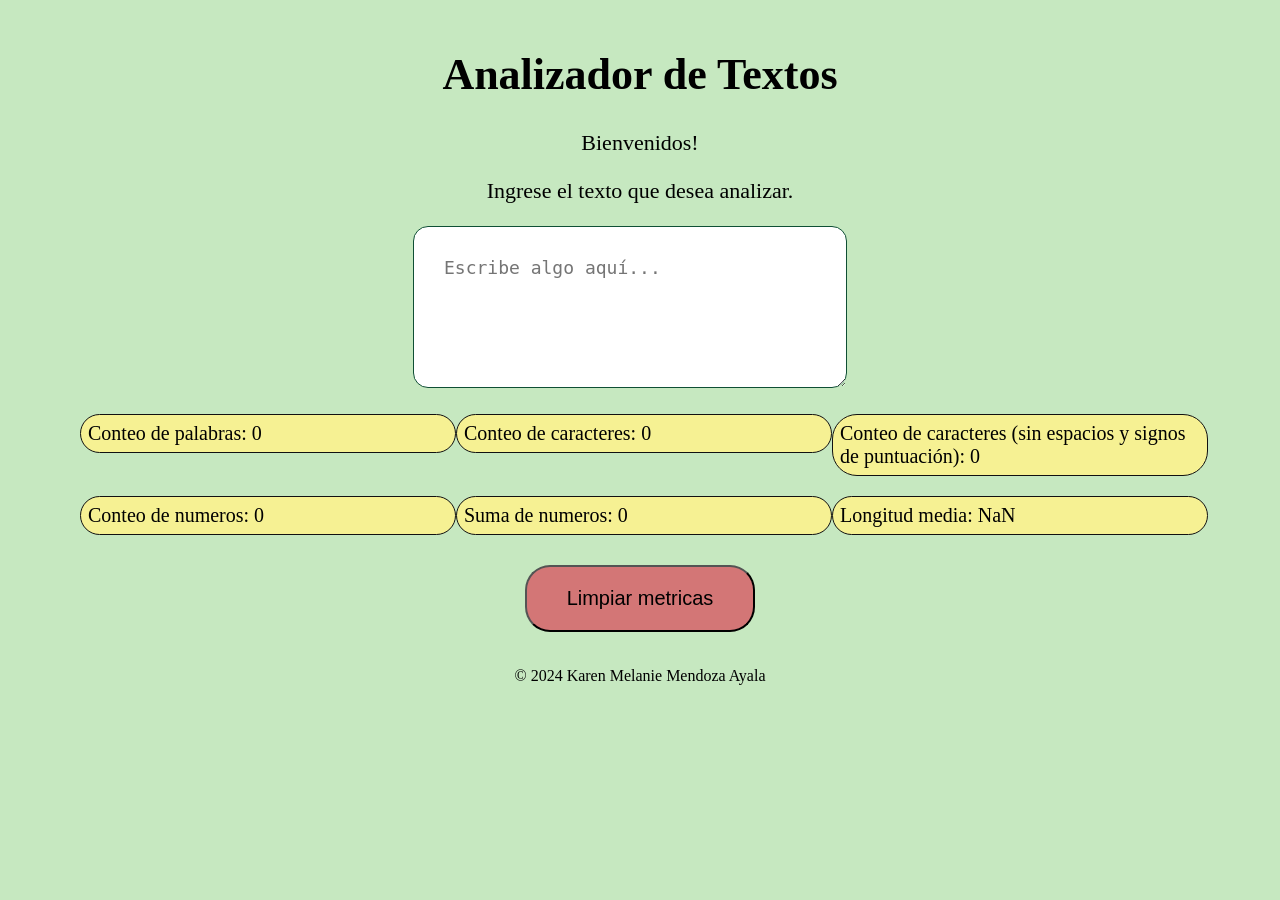
<file: index.html>
<!DOCTYPE html>
<html lang="en">
<head>
  <meta charset="UTF-8">
  <meta name="viewport" content="width=device-width, initial-scale=1.0">
  <title>Analizador de texto</title>
  <link rel="stylesheet" href="style.css" />
  
</head>

<body>

  <header>
    <h1>Analizador de Textos </h1>
    <p> Bienvenidos! </p>
    <p> Ingrese el texto que desea analizar.</p>
            
  </header>

  <textarea name ="user-input" rows="10" cols="30" placeholder="Escribe algo aquí..."> </textarea>

  <ul>

    <li class="item" data-testid="word-count">Conteo de palabras: 0 </li>
    <li class="item" data-testid="character-count">Conteo de caracteres: 0 </li>
    <li class="item" data-testid="character-no-spaces-count">Conteo de caracteres (sin espacios y signos de puntuación): 0</li>
    <li class="item" data-testid="number-count">Conteo de números: 0 </li>
    <li class="item" data-testid="number-sum">Suma de números: 0 </li>
    <li class="item" data-testid="word-length-average">Longitud media: 0 </li>

  </ul>

  <div>
    <button id ="reset-button"> Limpiar metricas</button>

  </div>
  
  
  <script src="index.js" type="module"></script>

  <footer>
    <p>&copy; 2024 Karen Melanie Mendoza Ayala</p>
  </footer>
</body>
</html>
</file>
<file: style.css>
header {
 
    color: black;
    text-align: center;
    font-size: 22px;
    margin: 0%;
    padding: 0%;

}
body{
    background-color: #c6e8c0;
    font-family: Georgia, serif;
    margin: 0;
    padding: 20px;
}
footer{

    color: rgb(0, 0, 0);
    text-align: center;
    padding: 7px;
    position: relative;
    top: 20px;
}

.item {
    
    list-style-type: none;
    background-color: #F6F193;
    border-radius: 25px;
    border:1px solid rgb(17, 17, 17);
    margin: 10px 0;
    padding: 7px;   
    width: 30%;
    margin-left: auto;
    margin-right: auto;
    font-size: 20px;
    position: relative;
    float: left;
    left: 20px;
}

textarea[name="user-input"]{
    
    margin: 8px auto;
    padding: 30px;
    width: 30%;
    height: 100px;
    border:1px solid rgb(15, 79, 52);
    border-radius: 15px;
    margin-left: auto;
    display: block;
    margin-right: auto;
    font-size: 18px;
    background-color: #ffffff;
    position: relative;
    right: 10px;
    color: black;

       
}
#reset-button{
    background-color: #D37676;
    color: black;
    padding: 20px 40px;
    cursor: pointer;
    border-radius: 25px;
    display: block;
    margin: 1% auto;
    font-size: 20px;
    position: relative;
    top: 20px;
    
}
</file>
<file: src/style.css>
header {
 
    color: black;
    text-align: center;
    font-size: 22px;
    margin: 0%;
    padding: 0%;

}
body{
    background-color: #c6e8c0;
    font-family: Georgia, serif;
    margin: 0;
    padding: 20px;
}
footer{

    color: rgb(0, 0, 0);
    text-align: center;
    padding: 7px;
    position: relative;
    top: 20px;
}

.item {
    
    list-style-type: none;
    background-color: #F6F193;
    border-radius: 25px;
    border:1px solid rgb(17, 17, 17);
    margin: 10px 0;
    padding: 7px;   
    width: 30%;
    margin-left: auto;
    margin-right: auto;
    font-size: 20px;
    position: relative;
    float: left;
    left: 20px;
}

textarea[name="user-input"]{
    
    margin: 8px auto;
    padding: 30px;
    width: 30%;
    height: 100px;
    border:1px solid rgb(15, 79, 52);
    border-radius: 15px;
    margin-left: auto;
    display: block;
    margin-right: auto;
    font-size: 18px;
    background-color: #ffffff;
    position: relative;
    right: 10px;
    color: black;

       
}
#reset-button{
    background-color: #D37676;
    color: black;
    padding: 20px 40px;
    cursor: pointer;
    border-radius: 25px;
    display: block;
    margin: 1% auto;
    font-size: 20px;
    position: relative;
    top: 20px;
    
}
</file>
